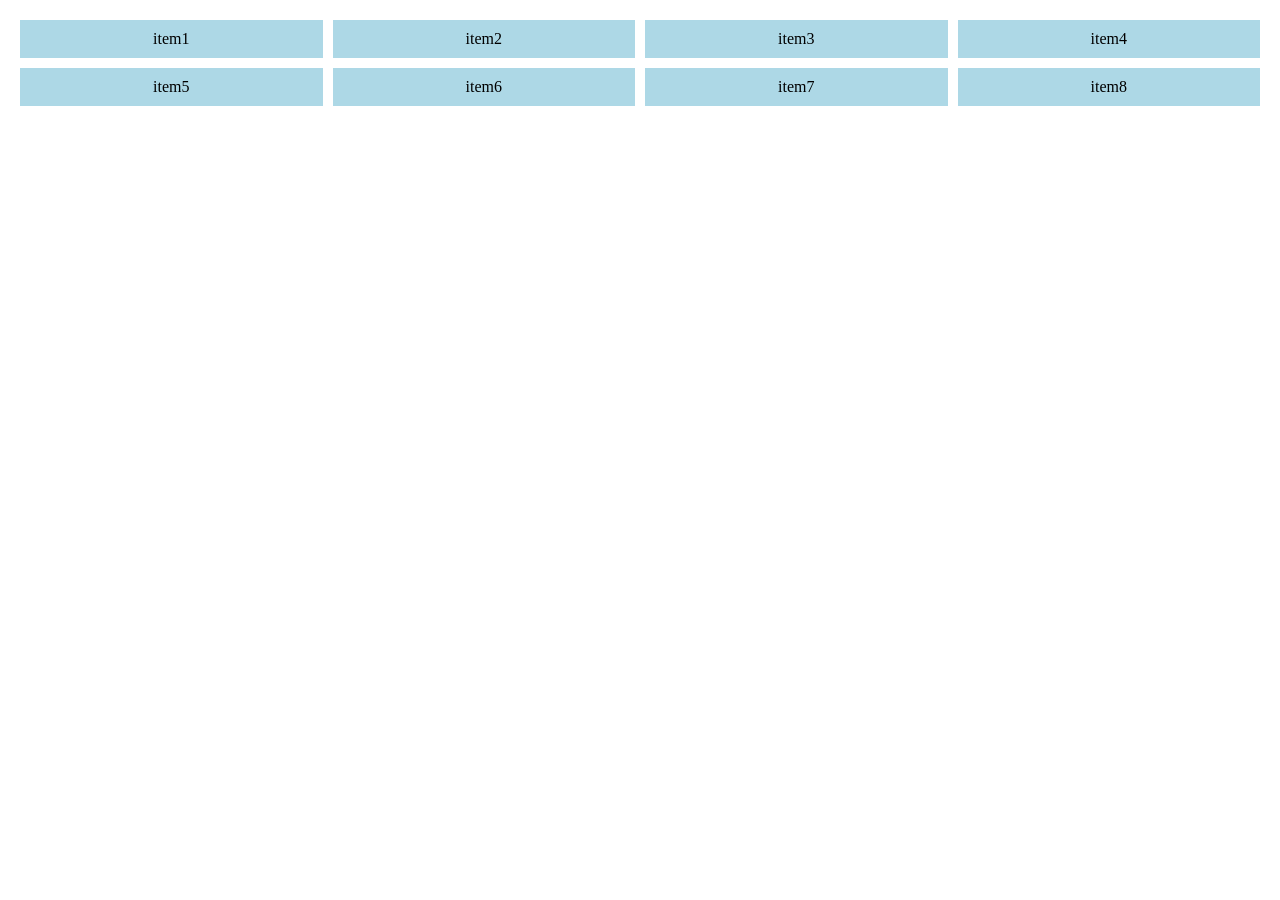
<file: EX-1/index.html>
<!DOCTYPE html>
<html lang="en">
<head>
    <meta charset="UTF-8">
    <meta name="viewport" content="width=device-width, initial-scale=1.0">
    <title>Document</title>
    <link rel="stylesheet" href="style.css">
</head>
<body>
    <div class="container">
        <div class="item">item1</div>
        <div class="item">item2</div>
        <div class="item">item3</div>
        <div class="item">item4</div>
        <div class="item">item5</div>
        <div class="item">item6</div>
        <div class="item">item7</div>
        <div class="item">item8</div>
    </div>
</body>
</html>
</file>
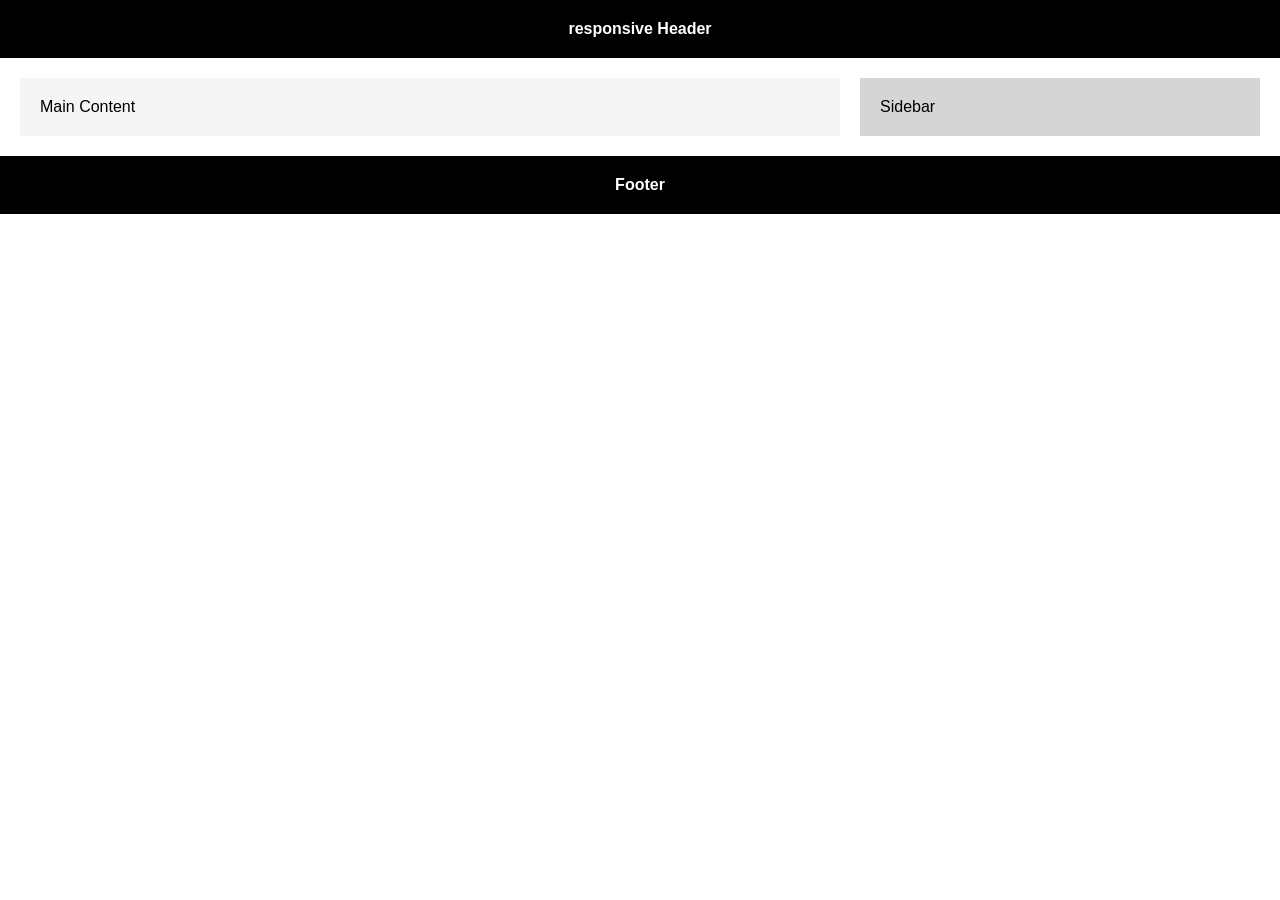
<file: EX-3/index.html>
<!DOCTYPE html>
<html lang="en">
<head>
    <meta charset="UTF-8">
    <meta name="viewport" content="width=device-width, initial-scale=1.0">
    <title>Document</title>

    <link rel="stylesheet" href="style.css">
</head>
<body>
    <div class="container">
        <header>responsive Header</header>

        <main>
            <p class="content">Main Content</p>
            <p class="sidebar">Sidebar</p>
        </main>

        <footer>Footer</footer>
    </div>
</body>
</html>
</file>
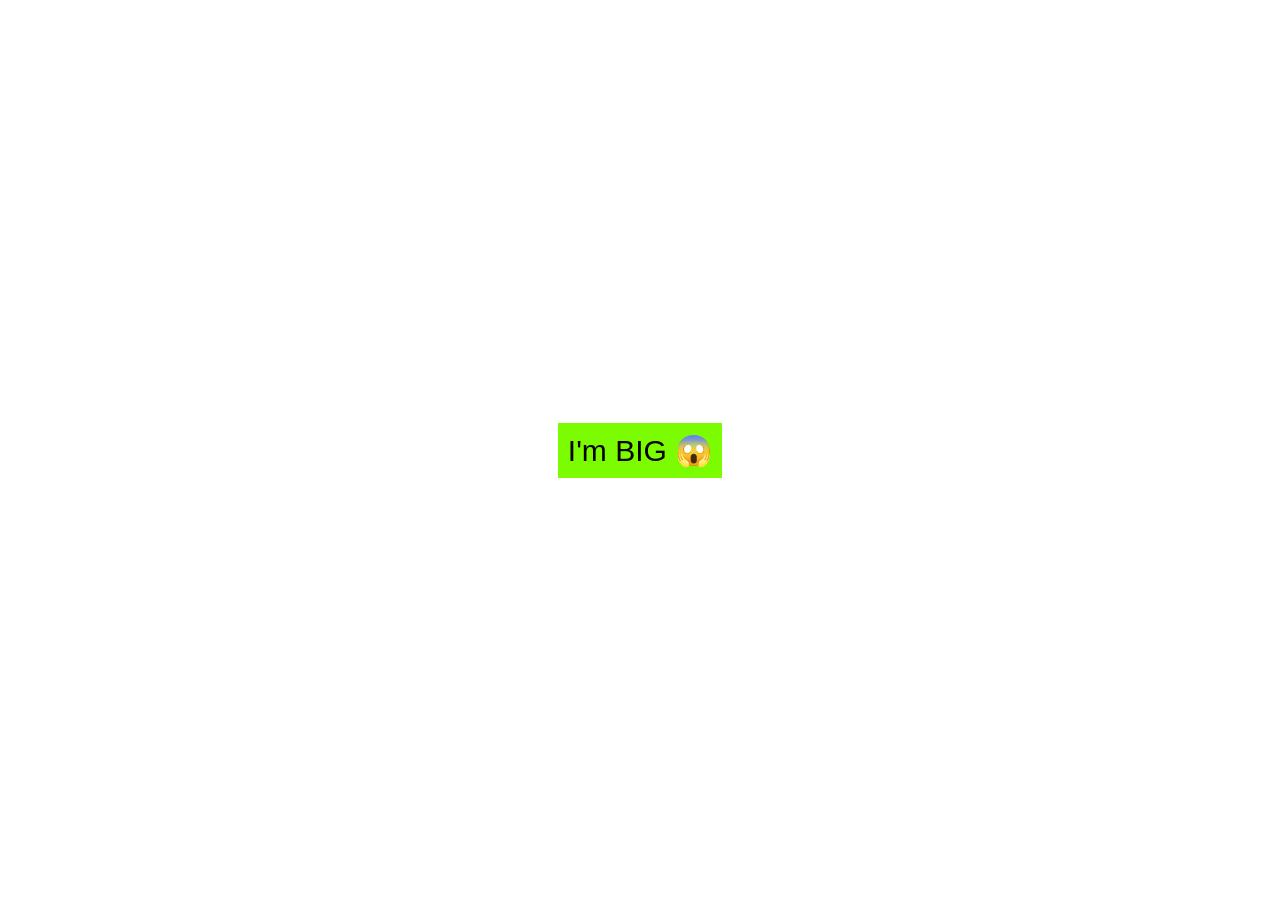
<file: EX-4/index.html>
<!DOCTYPE html>
<html lang="en">
<head>
    <meta charset="UTF-8">
    <meta name="viewport" content="width=device-width, initial-scale=1.0">
    <title>Document</title>
    <link rel="stylesheet" href="style.css">
</head>
<body>
    <div class="wrapper">
        <div class="content">
            <span class="small">I'm SMALL 😢</span> 
            <span class="big">I'm BIG 😱</span> 
        </div>
    </div>
</body>
</html>
</file>
<file: EX-1/style.css>
*{
    margin: 0;
    padding: 0;
    box-sizing: border-box;
}

.container{
    display: grid;
    gap: 10px;
    grid-template-columns: repeat(4, 1fr);
    padding: 20px;
    
}

.item{
    background-color: lightblue;
    padding: 10px 0 10px 0;
    text-align: center;
}

@media (max-width: 1000px) {
    .container{
        grid-template-columns: repeat(3, 1fr);
    }
}

@media (max-width: 768px) {
    .container{
        grid-template-columns: repeat(2, 1fr);
    }
}

@media (max-width: 480px) {
    .container{
        grid-template-columns: repeat(1, 1fr);
    }
}
</file>
<file: EX-3/style.css>
*{
    margin: 0;
    padding: 0;
    box-sizing: border-box;
    font-family: Arial, Helvetica, sans-serif;
}

.container{
    display: grid;
    gap: 20px;
}

header, footer{
    background-color: black;
    color: white;
    font-weight: bold;
    text-align: center;
    padding: 20px;
}

main{
    display: grid;
    gap:  20px;
    margin: 0 20px 0 20px;
}

.content, .sidebar{
    padding: 20px;
    background-color: rgb(246, 245, 245);
}

.sidebar{
    background-color: rgb(214, 213, 213);
}

@media (min-width:600px) and (max-width: 900px){
    main{
        grid-template-columns: repeat(2, 1fr);
    }
}
@media (min-width: 900px){
    main{
        grid-template-columns: repeat(3, 1fr);
    }
    
    .content{
        grid-column: span 2;

    }
}
</file>
<file: EX-4/style.css>
*{
    margin: 0;
    padding: 0;
    box-sizing: border-box;
    font-family: Arial, Helvetica, sans-serif;
}

.content{
    height: 100vh;
    display: flex;
    justify-content: center;
    align-items: center;
}

.small, .big{
    background-color: red;
    padding: 10px;
    font-size: 30px;
    
}

.big{
    display: none;
}

@media (min-width: 792px){
    .big{
        display: block;
        background-color: lawngreen;
    }

    .small{
        display: none;
    }
}
</file>
